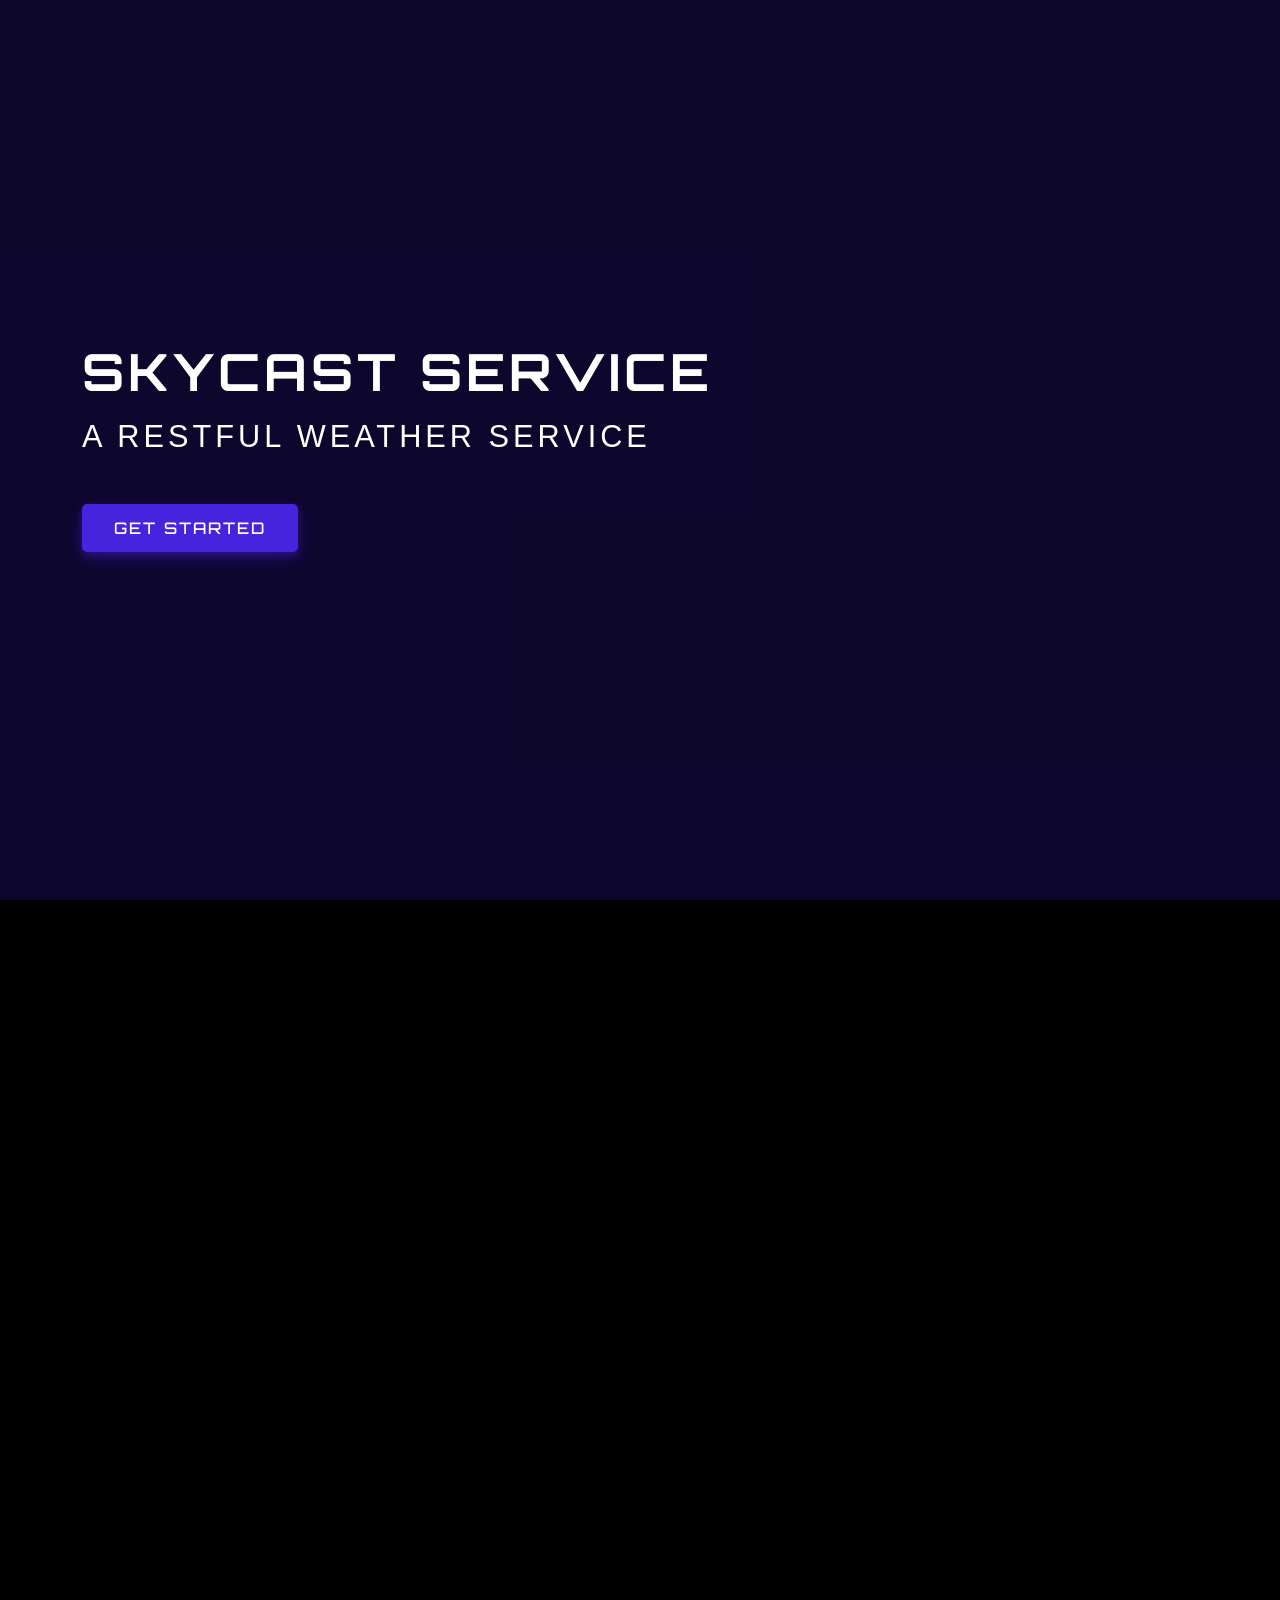
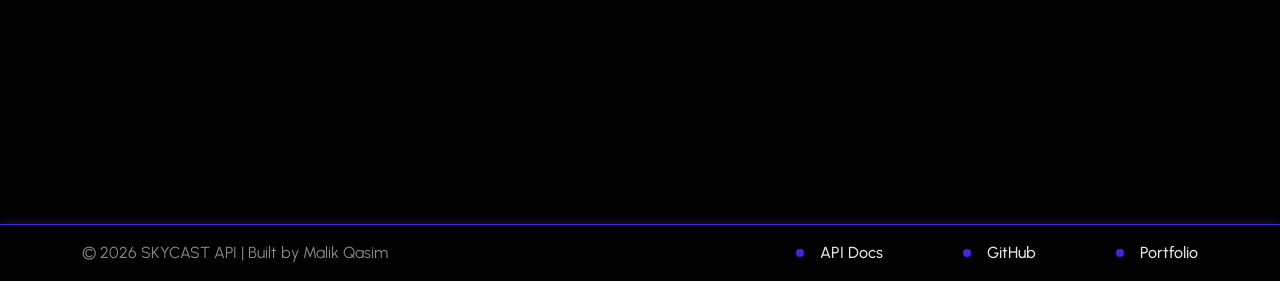
<file: templates/home/index.html>
<!DOCTYPE html>
<html lang="en">

<head>
    <meta charset="UTF-8">
    <meta name="viewport" content="width=device-width, initial-scale=1.0">
    <title>SKYCAST Weather Service</title>
    <!-- FONTS -->
    <link rel="preconnect" href="https://fonts.googleapis.com">
    <link rel="preconnect" href="https://fonts.gstatic.com" crossorigin>

    <!-- THEME FONT -->
    <link href="https://fonts.googleapis.com/css2?family=Orbitron:wght@400..900&display=swap" rel="stylesheet">
    
    <!-- BODY FONT -->
    <link href="https://fonts.googleapis.com/css2?family=Urbanist:ital,wght@0,100..900;1,100..900&display=swap" rel="stylesheet">   

    <!-- AOS LIBRARY -->
    <link href="https://unpkg.com/aos@2.3.1/dist/aos.css" rel="stylesheet">

    <!-- BOOTSTRAP CSS -->
    <link href="https://cdn.jsdelivr.net/npm/bootstrap@5.3.8/dist/css/bootstrap.min.css" rel="stylesheet"
        integrity="sha384-sRIl4kxILFvY47J16cr9ZwB07vP4J8+LH7qKQnuqkuIAvNWLzeN8tE5YBujZqJLB" crossorigin="anonymous">

    <!-- CSS PARTIALS -->
    <link rel="stylesheet" href="/static/css/partials/base.css">
    <link rel="stylesheet" href="/static/css/partials/mediaqueries.css">

    <!-- MAIN CSS -->
    <link rel="stylesheet" href="/static/css/main.css">
</head>

<body>
    <div class="site-wrapper">
        <header class="header"></header><!-- /.header -->
        <main class="main-content">
            <section class="main_hero_section section-space">
                <figure class="hero-background">
                    <video autoplay muted loop playsinline class="hero-video">
                        <source src="https://res.cloudinary.com/dqhzrovwe/video/upload/v1774125849/main_hero_p8ueui.mp4"
                            type="video/mp4">
                        Your browser does not support the video tag.
                    </video>
                    <figcaption>
                        <div class="container container-md">
                            <div class="figcaption-inner hero-content">
                                <h1 class="pb-5 main-hero-heading">SKYCAST SERVICE<span class="para">A RESTFUL WEATHER
                                        SERVICE</span></h1>
                                <a href="#get_started" class="theme-button main_theme_button">GET STARTED</a>
                            </div><!-- /.figcaption-inner -->
                        </div>
                    </figcaption>
                </figure>
            </section><!-- /.main_hero_section -->
            <section class="get_started section-space" id="get_started">
                <div class="container">
                    <div class="section-inner">
                        <h2 class="section_heading" data-aos="flip-right" data-aos-duration="1500">ENDPOINTS</h2>
                        <h4 class="pb-3" data-aos="zoom-in" data-aos-duration="1500">API Link</h4>
                        <h5 class="api_link pb-5">
                            <div class="theme-link-inner" data-aos="fade-left" data-aos-duration="3000">
                                <a href="/api/weather/portland?state=OR&country=US&units=imperial" id="api_link"
                                class="theme-link">
                                GET /api/weather/?city={city}&country={country}&state={state}
                            </a>       
                            </div><!-- /.theme-link-inner -->
                        </h5>
                        <h4 class="pb-3" data-aos="zoom-in" data-aos-duration="1500">Parameters</h4>
                        <ul class="parameters-list pb-5 theme-li">
                            <li data-aos="fade-right" data-aos-duration="1500">Required: city={city}<span
                                    class="font-light"> - the city you want to get the weather at .</span></li>
                            <li data-aos="fade-right" data-aos-duration="1500"><span class="font-light">Optional:</span>
                                state={state}<span class="font-light"> - the city you want to get the weather at
                                    .</span></li>
                            <li data-aos="fade-right" data-aos-duration="1500"><span class="font-light">Optional:</span>
                                country={country}<span class="font-light"> - the city you want to get the weather at
                                    .</span></li>
                            <li data-aos="fade-right" data-aos-duration="1500"><span class="font-light">Optional:</span>
                                units={units}<span class="font-light"> - the city you want to get the weather at
                                    .</span></li>
                        </ul>
                        <h4 class="pb-3" data-aos="zoom-in" data-aos-duration="1500">Response JSON</h4>
                        <ul class="theme-li">
                            <li data-aos="fade-right" data-aos-duration="1500"><span class="font-light">Click <a
                                        href="#api_link"><b class="theme-color">the link above</b></a> to see example output
                                    .</span></li>
                        </ul>
                    </div><!-- /.section-inner -->
                    <!-- /.container -->
                </div>
            </section><!-- /.get_started -->
        </main><!-- /.main-content -->
        <footer class="footer">
            <div class="container">
                <div class="footer-inner">
                    <p>© 2026 SKYCAST API | Built by Malik Qasim</p>
                    <ul>
                        <li><a href="/docs"><span class="fw-medium">API Docs</span></a></li>
                        <li><a href="https://github.com/yourusername" target="_blank"><span class="fw-medium">GitHub</span></a></li>
                        <li><a href="https://malikqasim.info" target="_blank"><span class="fw-medium">Portfolio</span></a></li>
                    </ul>
                </div><!-- /.footer-inner -->
            </div><!-- /.container -->
        </footer><!-- /.footer -->
    </div><!-- /.site-wrapper -->

    <!-- BOOTSTRAP JS -->
    <script src="https://cdn.jsdelivr.net/npm/bootstrap@5.3.8/dist/js/bootstrap.bundle.min.js"
        integrity="sha384-FKyoEForCGlyvwx9Hj09JcYn3nv7wiPVlz7YYwJrWVcXK/BmnVDxM+D2scQbITxI"
        crossorigin="anonymous"></script>

    <script src="https://unpkg.com/aos@2.3.1/dist/aos.js"></script>

    <!-- MAIN JS -->
    <script src="/static/js/app.js"></script>
</body>

</html>
</file>
<file: static/css/partials/base.css>
h1,h2, h3,h4,h5, a, button, p, ul, li, figure{
    margin: 0 ;
    padding: 0;
}

ul {
    list-style-type: none;
}

a{
    text-decoration: none;
}


html {
    scroll-behavior: smooth;
}


body{
    overflow: hidden;
    overflow-y: auto;
    font-family: "Urbanist", sans-serif;
    background-color: black;
}


.section-space{
    padding-bottom: 7rem;
}

.theme_para {
    font-size: clamp(1.2rem, 2vw, 1.4rem);
    font-family: "Inter", sans-serif;
    padding-bottom: 2rem;
}


.theme-button {
    display: inline-block;
    width: fit-content;
    border-radius: 5px;
    padding: .75rem 2rem;
    font-weight: 500;
    transition: all ease-in-out .3s;
    text-transform: capitalize;
    letter-spacing: 2px;


}

.main_theme_button {
    background-color: rgb(70, 36, 222);
    color: white;
    position: relative;
    overflow: hidden;
        box-shadow: 0 4px 10px rgba(70, 36, 222, 0.4), 
        0 6px 20px rgba(70, 36, 222, 0.25),
        0 2px 6px rgba(0, 0, 0, 0.3);       
        font-family: "Orbitron", sans-serif;


}


.main_theme_button:hover {
    color:  rgb(70, 36, 222);
    background-color: white;
        box-shadow: 0 6px 20px rgba(70, 36, 222, 0.6),
                0 8px 25px rgba(70, 36, 222, 0.4),
                0 4px 10px rgba(0, 0, 0, 0.3);
    transform: translateY(-2px); /* subtle lift */

}

   

.section_heading{
        font-size: clamp(2rem, 3vw, 4rem);
        color: white;
        font-weight: 500;
        padding-bottom: 5rem;
        text-transform: capitalize;
        text-align: center;
        font-family: "Orbitron", sans-serif;
        letter-spacing: .1rem;



}

.theme-li li{
    position: relative;
    padding-left: 2rem;
    font-size: clamp(1.4rem, 2vw, 1.6rem);
    font-weight: 500;
    margin-left: 1rem;
    text-wrap: pretty;
}

.theme-li li:not(:last-child){
    margin-bottom: 2rem;
}

.theme-li li::before{
    position: absolute;
    content: '';
    background-color: rgb(70, 36, 222);   
        box-shadow: 0 -1px 10px rgba(168,85,247,0.2);   
    width: .7rem;
    height: .7rem;
    border-radius: 50%;
    top: 50%;
    left: 0;
    transform: translateY(-50%);
}




.font-light{
    font-weight: 200;
}

.theme-color{
    color: rgb(70, 36, 222); 
    position: relative;
    transition: all ease-in-out .3s;

}


.theme-color::after{
    position: absolute;
    content: '';
    bottom: 0;
    left: 0;
    width: 100%;
    height: 1px;
    background-color: white;  
        transition: all ease-in-out .3s; 
}

.theme-color:hover{
    color: rgb(107, 11, 251);

}

.theme-color:hover::after{
    background-color: rgb(107, 11, 251);

}






.theme-link{
    color: white;
    background-color: rgb(70, 36, 222);
    display: inline-block;
    padding: 1rem 1.5rem;
    border-radius: 5px;
        /* Professional glow + depth */
    box-shadow: 0 4px 10px rgba(70, 36, 222, 0.4),  /* soft purple glow */
                0 6px 20px rgba(70, 36, 222, 0.25), /* extended glow */
                0 2px 6px rgba(0, 0, 0, 0.3);       /* subtle depth */
        transition: background-color 0.3s ease-in-out, color 0.3s ease-in-out, transform 0.3s ease-in-out, box-shadow 0.3s ease-in-out;
}



.theme-link:hover{
    color:  rgb(70, 36, 222);
    background-color: white;
        box-shadow: 0 6px 20px rgba(70, 36, 222, 0.6),
                0 8px 25px rgba(70, 36, 222, 0.4),
                0 4px 10px rgba(0, 0, 0, 0.3);
    transform: translateY(-2px); /* subtle lift */
}


/* .theme-link::after{
    position: absolute;
    content: '';
    bottom: 0;
    left: 0;
    width: 100%;
    height: 1px;
    background-color: white;
    transition: all ease-in-out .3s;

}

.theme-link:hover::after{
    background-color: rgb(70, 36, 222);
} */
</file>
<file: static/css/partials/mediaqueries.css>
@media(max-width: 992px){
    .footer-inner{
        gap: 1rem;
        flex-direction: column;
        align-items: flex-start!important;
    }
}
@media(max-width: 768px){
    .footer-inner ul{
        flex-direction: column;
    }
    .footer-inner ul li:not(:last-child){
        margin-bottom: 1rem;
    }
}
</file>
<file: static/css/main.css>
section.main_hero_section figure{
    position: relative;
    width: 100%;
    min-height: 100vh;
    display: flex;
    align-items: center;
    z-index: 1;

}


section.main_hero_section figure video{
    position: absolute;
    top: 0;
    left: 0;
    width: 100%;
    height: 100%;
    object-fit: cover;
    z-index: 2;
}

section.main_hero_section figure figcaption{
    z-index: 3;
    width: 100%;

}





.main-hero-heading {
    font-size: clamp(3rem, 4vw, 8rem);
    font-weight: bold;
    padding-bottom: 2rem;
    color: white;
    font-family: "Orbitron", sans-serif;
    font-weight: bolder;
    letter-spacing: .25rem;

}



.main-hero-heading span.para {
        padding-top: 1rem;
        display: block;
        font-size: 60%;
        font-weight: lighter;
    font-family: "Poppins", sans-serif;

}




section.main_hero_section figure::after{
    position: absolute;
    content: '';
    top: 0;
    left: 0;
    width: 100%;
    height: 100%;
    background-color: rgba(70, 36, 222, 0.2);
    z-index: 2;
}


/* Section Get started */

section.get_started{
    color: white;
}

/* Section Footer */

footer.footer{
    border-top: 1px solid rgb(70, 36, 222);
    box-shadow: 0 -1px 10px rgba(168,85,247,0.2);
}

.footer-inner{
    padding: 1rem 0;
    color: white;
    display: flex;
    justify-content: space-between;
    align-items: center;
}

.footer-inner p{
    color: #888;
}
.footer-inner ul{
    display: flex;
}

.footer-inner ul li{
    position: relative;
    padding-left: 1.5rem;
}
.footer-inner ul li:not(:last-child){
    margin-right: 5rem;
}
.footer-inner ul li::before{
    position: absolute;
    content: '';
    top: 50%;
    left: 0;
    width: .5rem;
    height: .5rem;
    border-radius: 50%;
    background-color: rgb(70, 36, 222);
    transform: translateY(-50%);
}

.footer-inner ul li a{
    color: #e5e5e5; /* brighter than p */
    transition: all ease-in-out .3s;
}

.footer-inner ul li a:hover{
    color: rgb(107, 11, 251);
}
</file>
